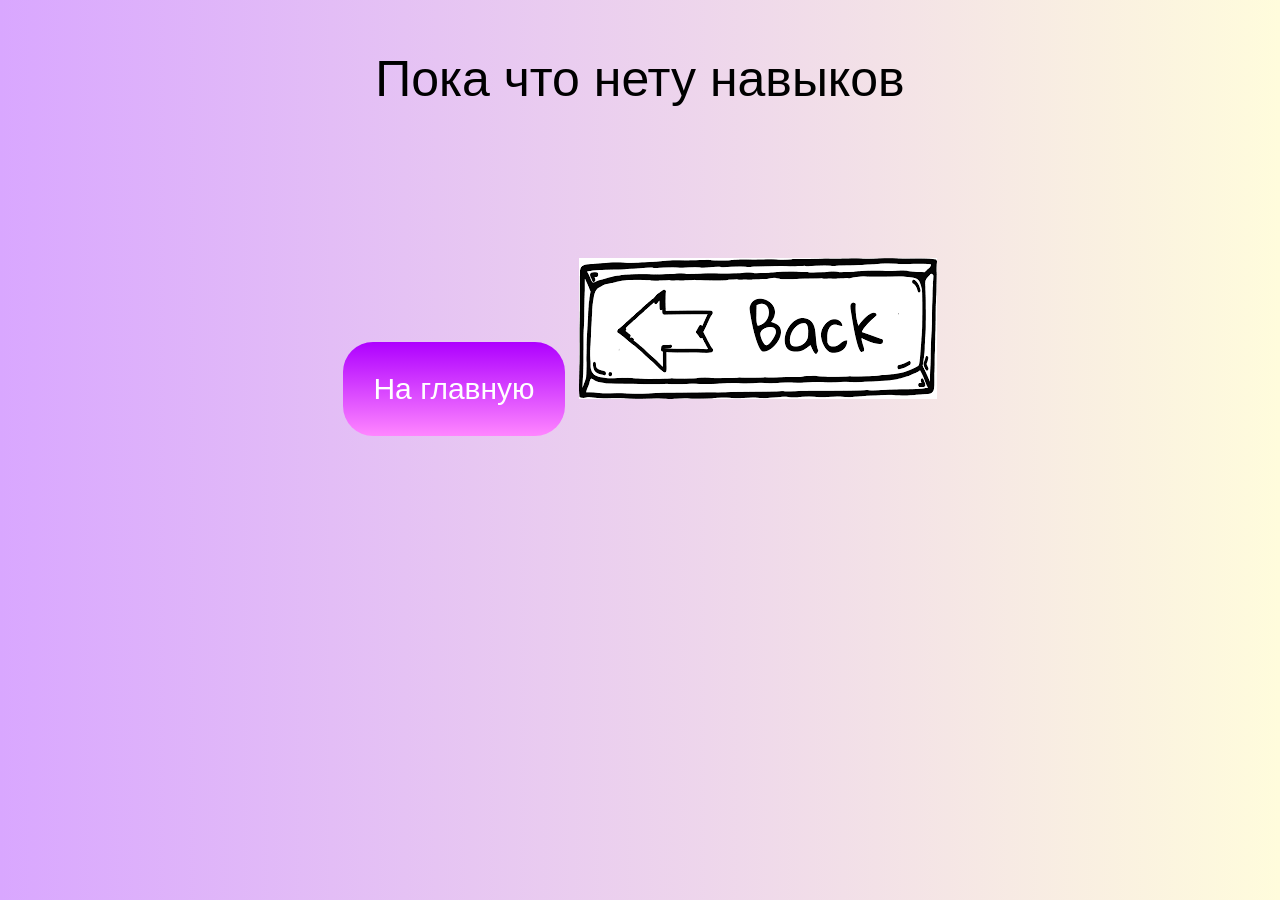
<file: naviki.html>
<!DOCTYPE html>
<html lang="en">
<head>
    <meta charset="UTF-8">
    <meta name="viewport" content="width=device-width, initial-scale=1.0">
    <title>Myskills</title>
</head>
<body>
    <p>Пока что нету навыков</p>
    <style>
        body {
            background: linear-gradient(to right, #d9a7ff, #fffcdc);
    font-family: Arial, Helvetica, sans-serif;
    color: black;
    font-size: 50px;
    text-align: center;
    flex-direction: column;
        }
        button {
    background: linear-gradient(rgb(174, 0, 255), rgb(255, 134, 255));
    font-family: Arial, Helvetica, sans-serif;
    color: white;
    padding: 30px;
    border-radius: 30px;
    font-size: 30px;
    cursor: pointer;
    transition: 0.2s;
    border: none;
    text-align: center;
    }
    button:hover {
    transform: scale(1.1);
    }
    .avatar {
        margin-top: 100px;
    }

    </style>
    <a href="index.html"><button>На главную</button></a>

    <img src="[data-uri]" class="avatar"
    
</body>
</html>
</file>
